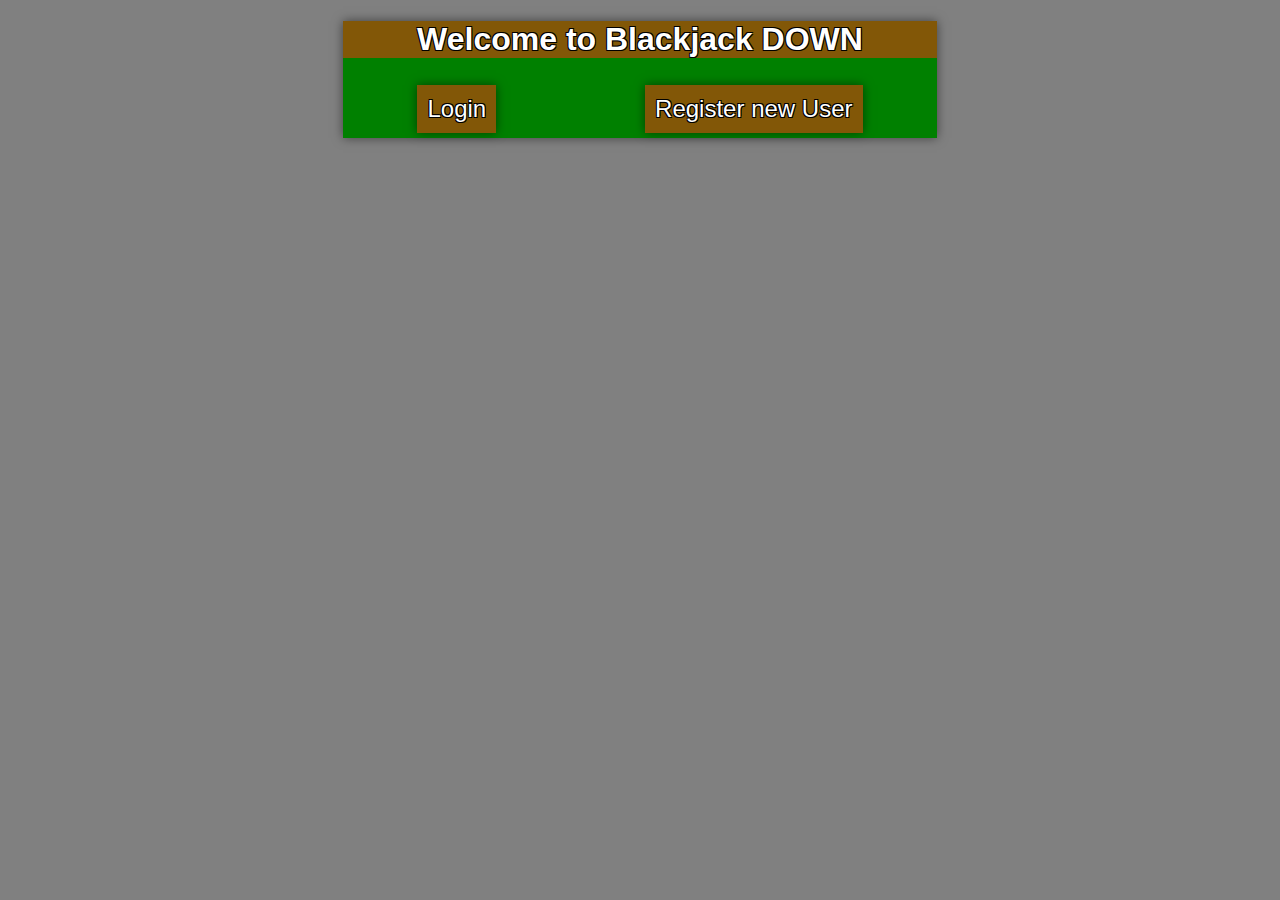
<file: index.html>
<!DOCTYPE html>
<html>
  <head>
    <link rel="stylesheet" type="text/css" href="css/bjd.css" />
    <meta charset="utf-8" />
  </head>
  <header>
    <title>Welcome</title>
  </header>
  <body class="loginwrapper">
    <h1>Welcome to Blackjack DOWN</h1>
    <div class="flex">
      <a href="login.html">Login</a>
      <a href="register.html">Register new User</a>
    </div>
  </body>
</html>
</file>
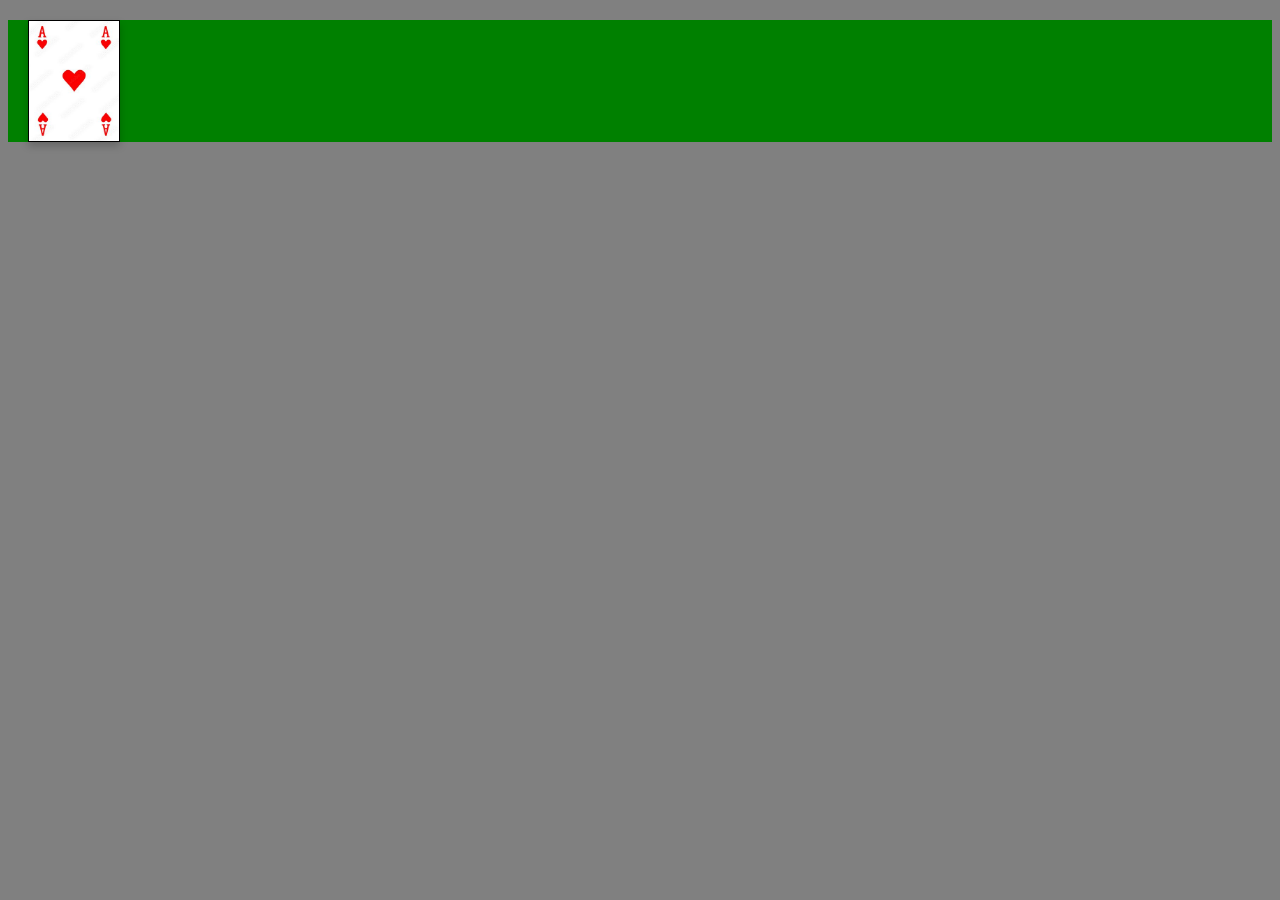
<file: cardtest.html>
<!DOCTYPE html>
<html>
  <head>
    <link rel="stylesheet" type="text/css" href="css/bjd.css" />
  </head>
  <div class="card">
    <img src="img/herzass.jpg" alt="Herz-As" width="100%" ; />
  </div>
</html>
</file>
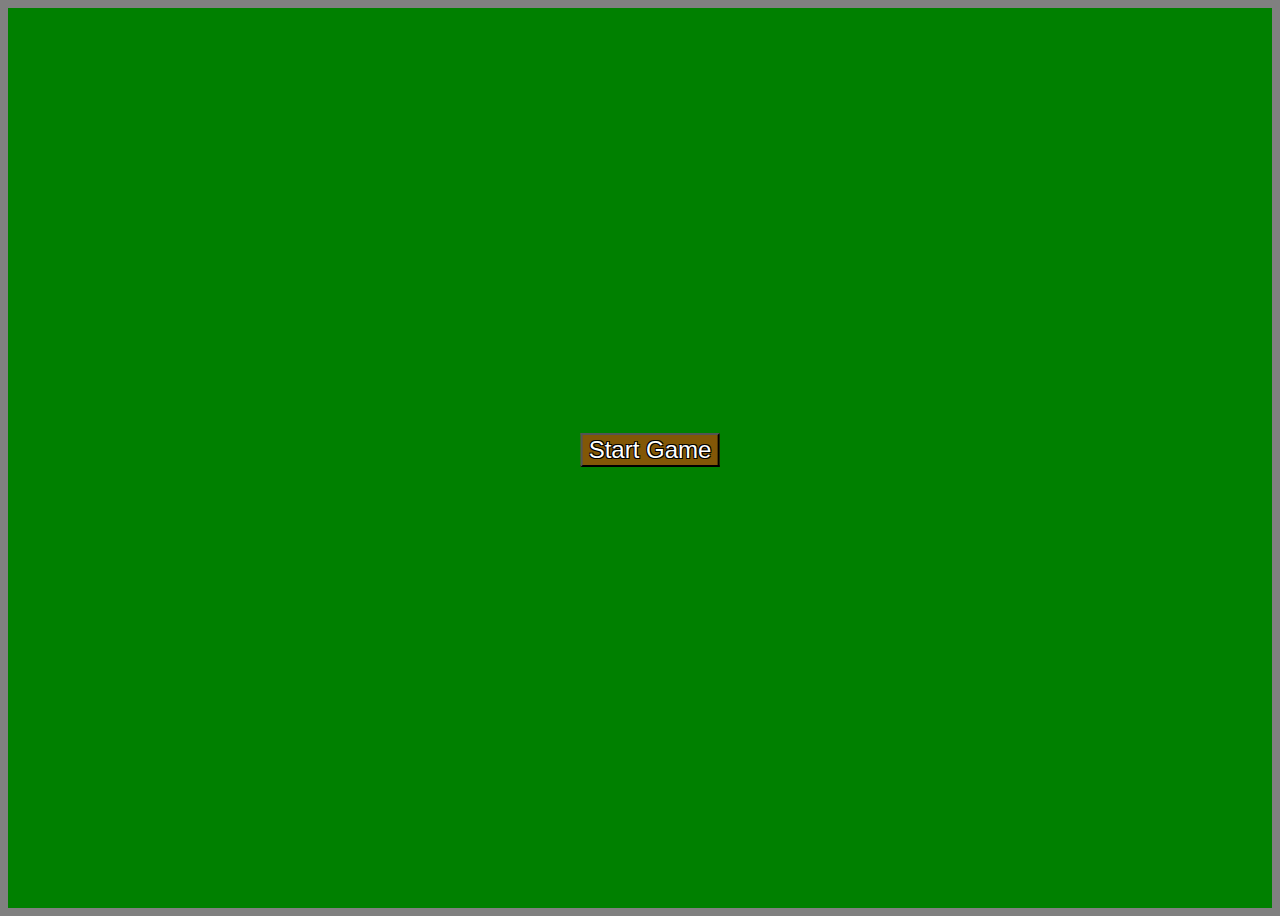
<file: game.html>
<!DOCTYPE html>
<html>
  <head>
    <meta charset="utf-8" />
    <link rel="stylesheet" href="css/bjd.css" />
    <title>Blackjack Down</title>
    <script>
      function sendBetRequest(element) {
        var betAmount = document.getElementById("betInput").value;
        var xhttp = new XMLHttpRequest();
        xhttp.onreadystatechange = function () {
          if (xhttp.readyState === 4 && xhttp.status === 200) {
            var result = document.getElementById(element);
            result.innerHTML = xhttp.responseText;
          }
        };
        xhttp.open("POST", "game.php", true);
        xhttp.setRequestHeader(
          "Content-Type",
          "application/x-www-form-urlencoded"
        );
        xhttp.send("bet=" + betAmount);
      }
      function sendRequest(param, element) {
        if (typeof param !== "string") {
          throw new Error("sendRequest requires a string parameter 'param'");
        }
        if (typeof element !== "string") {
          throw new Error("sendRequest requires a string parameter 'element'");
        }
        var xhttp = new XMLHttpRequest();
        xhttp.onreadystatechange = function () {
          if (xhttp.readyState === 4 && xhttp.status === 200) {
            var result = document.getElementById(element);
            result.innerHTML = xhttp.responseText;
          }
        };
        xhttp.open("GET", "game.php?" + param, true);
        xhttp.send();
      }
      function validateInput(event) {
        var key = event.key;
        if (
          !(
            event.ctrlKey ||
            event.altKey ||
            (48 <= event.keyCode && event.keyCode <= 57) ||
            event.key === "Backspace"
          )
        ) {
          event.preventDefault();
        }
      }
    </script>
  </head>
  <body>
    <main class="gamebody" id="gamebody">
      <input
        class="startGameButton"
        type="button"
        value="Start Game"
        onclick="sendRequest('start=1','gamebody')"
      />

      <!--  wird vom Server ausgegeben: - danach steuert der spieler
        das "game" mit "hit"-> element=player und die bank mit "stand"-> element = dealer
      <div class="gamewrapper" id="dealer"></div> 

    <div class="gamewrapper" id="player"></div>

    <input type="button" value="hit" name="hit" onclick="hit()" /> 
    </div> -->
    </main>
  </body>
</html>
</file>
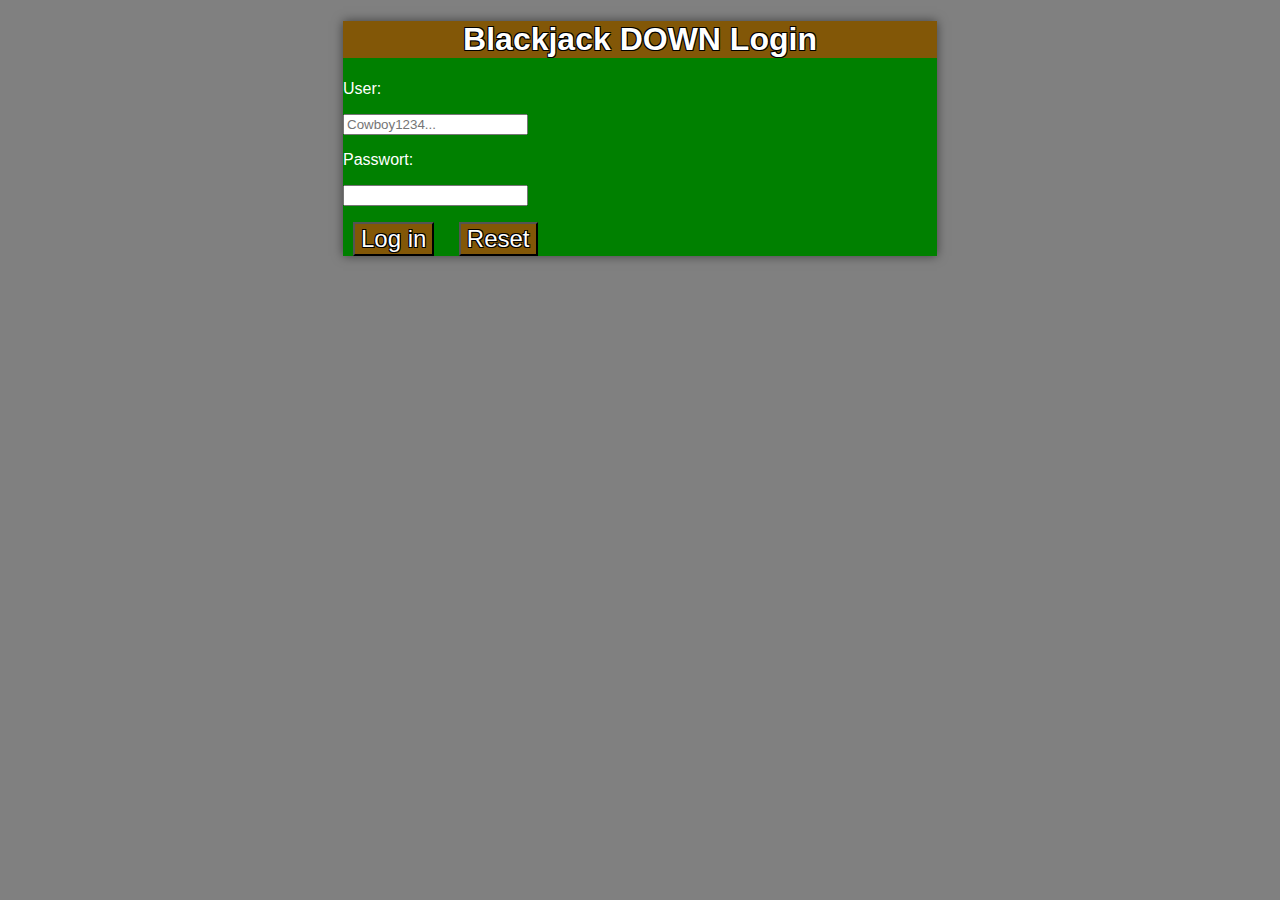
<file: login.html>
<!DOCTYPE html>
<html>
  <head>
    <link rel="stylesheet" type="text/css" href="css/bjd.css" />
  </head>
  <body class="loginwrapper">
    <h1>Blackjack DOWN Login</h1>
    <form action="login.php" method="post" >
      <p>User:</p>
      <input type="text" required name="userid" placeholder="Cowboy1234..." />
      <p>Passwort:</p>
      <input type="password" required name="pw" />
      <p><input type="submit" value="Log in" /> <input type="reset" /></p>
    </form>
  </body>
</html>
</file>
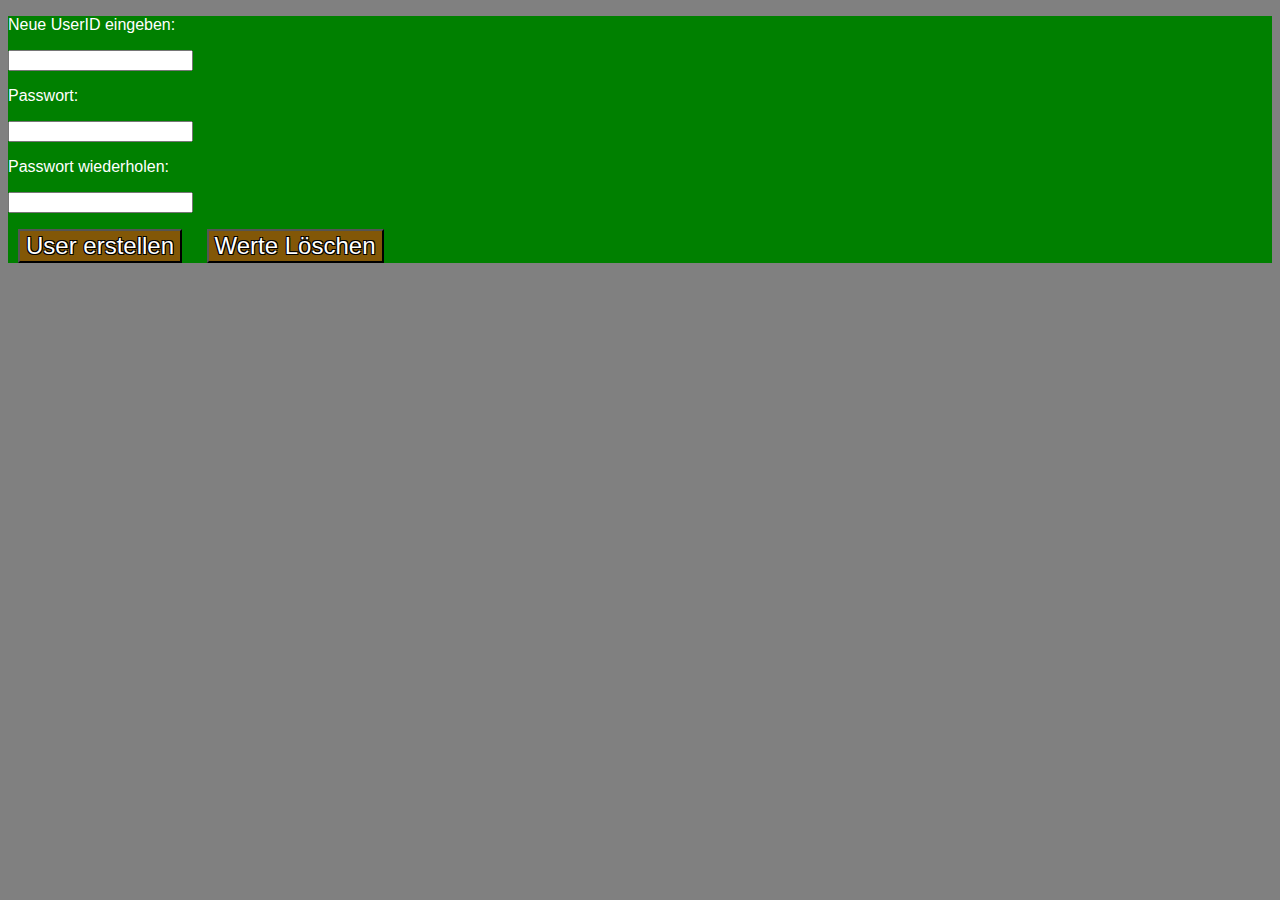
<file: register.html>
<!DOCTYPE html>
<html>
  <head>
    <meta charset="utf-8" />
    <link rel="stylesheet" type="text/css" href="css/bjd.css" />
  </head>
  <body>
    <form action="register.php" method="post">
      <p>Neue UserID eingeben:</p>
      <input type="text" required name="userid" />
      <p>Passwort:</p>
      <input type="password" required name="pw1" />
      <p>Passwort wiederholen:</p>
      <input type="password" required name="pw2" />

      <p>
        <input type="submit" value="User erstellen" />
        <input type="reset" value="Werte Löschen" />
      </p>
    </form>
  </body>
</html>
</file>
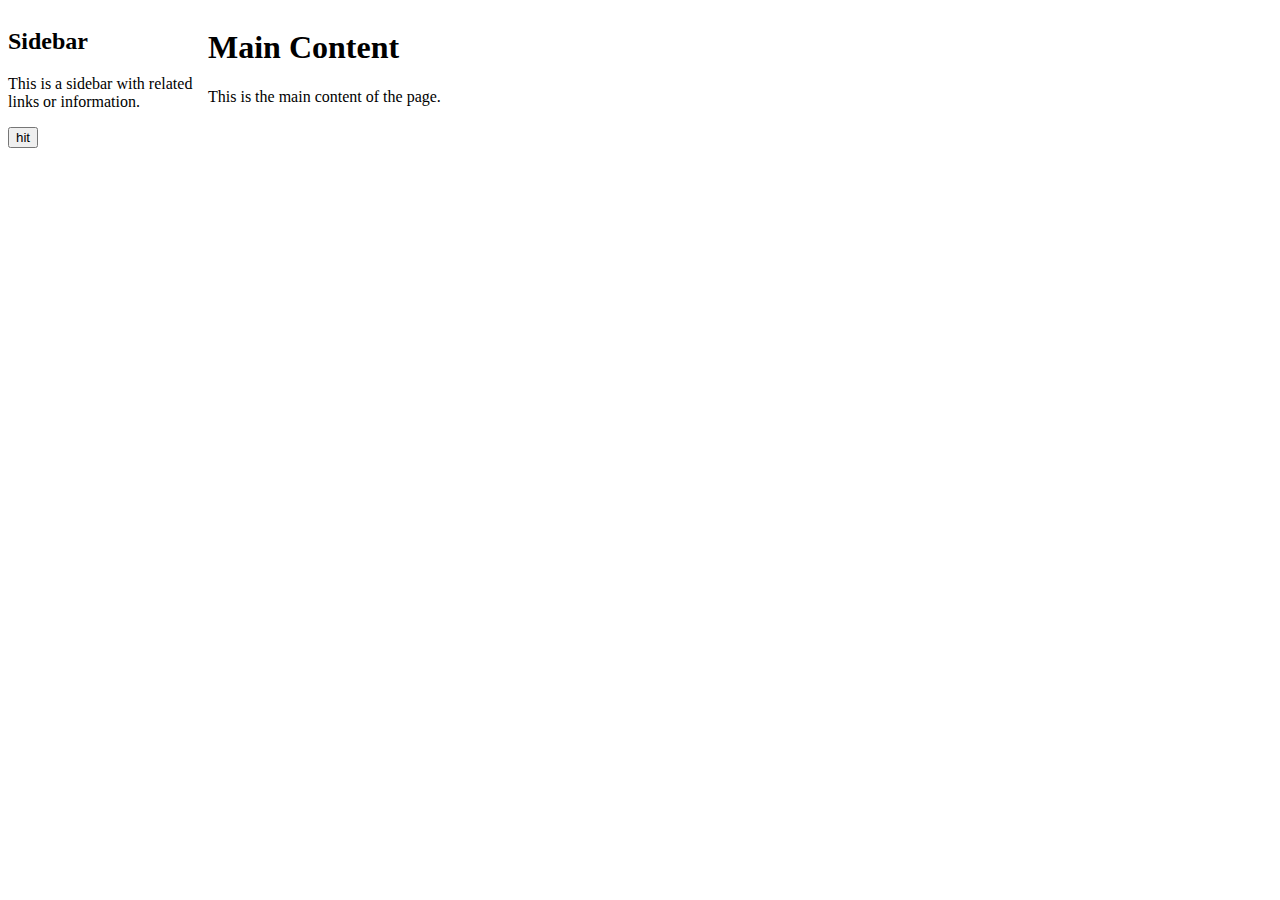
<file: test.html>
<!DOCTYPE html>
<html>
  <head>
    <title>Button Example</title>
    <script>
      function hit() {
        document.getElementById("message").innerHTML = "Button was clicked!";
      }
    </script>
    <style>
      main {
        flex: 1;
      }

      aside {
        flex: 0 0 200px;
      }
    </style>
  </head>
  <body>
    <div style="display: flex;">
      <aside>
        <h2>Sidebar</h2>
        <p>This is a sidebar with related links or information.</p>
      </aside>
      <main>
        <h1>Main Content</h1>
        <p>This is the main content of the page.</p>
      </main>
    </div>
    <input type="button" value="hit" name="hit" onclick="hit()" />
    <div id="message"></div>
  </body>
</html>
</file>
<file: css/bjd.css>
.card {
  background-color: white;
  border: 1px solid black;
  padding: 0px;
  margin: 20px;
  box-shadow: 0 4px 8px 0 rgba(0, 0, 0, 0.2);
  transition: 0.3s;
  width: 90px;
  height: 120px;
  display: flex;
  overflow: hidden;
}
.card:hover {
  box-shadow: 0 16px 48px 0 rgba(0, 0, 0, 0.2);
}
.startGameButton {
  position: absolute;
  top: 50%;
  left: 50%;
  transform: translate(-50%, -50%);
}
.newGameButton {
  position: relative;
  left: 50%;
  top: 5%;
  transform: translate(-50%, -50%);
}
.buttonBar {
  display: flex;
  justify-content: center;
  align-items: center;
  flex-direction: row;
}
.moneyBar {
  font-size: x-large;
  font-family: Impact, Haettenschweiler, "Arial Narrow Bold", sans-serif;
  text-shadow: -1px -1px 0 #000, 1px -1px 0 #000, -1px 1px 0 #000,
    1px 1px 0 #000;
  background-color: #825707;
  color: white;
  margin: 0 auto;
  display: flex;
  justify-content: center;
  height: fit-content;
  width: 100%;
  position: absolute;
  bottom: 0;
}
.card img {
  width: 100%;
  height: 100%;
}
/* .busted img {
  width: 50%;
  height: 100%;
} */
.busted {
  width: 50%;
  margin: auto;
  display: flex;
  overflow: hidden;
}
.blackjack {
  width: 50%;
  margin: auto;
  display: flex;
  overflow: hidden;
}
.flex {
  display: flex;
  justify-content: space-around;
  align-items: center;
}
.gamewrapper {
  width: 90vh;
  margin: 0 auto;
  box-shadow: 0 0 10px rgba(0, 0, 0, 0.5);
  height: 40vh;
  display: flex;
  flex-direction: row;
  flex-wrap: wrap;
  position: relative;
}
.cardwrapper {
  display: flex;
  flex-direction: row;
  flex-wrap: wrap;
}
.picturewrapper {
  width: 100%;
}
.gamebody {
  width: 100%;
  height: 100vh;
}
.loginwrapper {
  width: 66vh;
  margin: 0 auto;
  box-shadow: 0 0 10px rgba(0, 0, 0, 0.5);
  height: auto;
}
.wrapper {
  max-width: 400px;
  margin: 0 auto;
  box-shadow: 0 0 10px rgba(0, 0, 0, 0.5);
  height: 100px;
}

table {
  background-color: green;
  border-collapse: collapse;
  display: flex;
  flex-direction: row;
  justify-content: center;
  margin: 0 auto;
  width: 50%;
}
td,
th {
  box-shadow: 0 4px 8px 0 rgba(0, 0, 0, 0.2);
  border: 1px solid red;
  text-align: left;
  padding: 8px;
  color: black;
  background-color: white;
  font-family: Arial, Helvetica, sans-serif;
}

html {
  background-color: grey;
}
body {
  background-color: green;
  color: white;
}
h1 {
  text-align: center;
  font-size: xx-large;
  font-family: Impact, Haettenschweiler, "Arial Narrow Bold", sans-serif;
  text-shadow: -1px -1px 0 #000, 1px -1px 0 #000, -1px 1px 0 #000,
    1px 1px 0 #000;
  background-color: #825707;
}
a {
  padding: 10px;
  list-style-type: none;
  font-size: large;
  font-family: Verdana, Geneva, Tahoma, sans-serif;
  box-shadow: 0 0 10px rgba(0, 0, 0, 0.5);
  background-color: #825707;
}
p {
  font-family: Arial, Helvetica, sans-serif;
}
a:link {
  cursor: crosshair;
  font-size: x-large;
  font-family: Impact, Haettenschweiler, "Arial Narrow Bold", sans-serif;
  text-shadow: -1px -1px 0 #000, 1px -1px 0 #000, -1px 1px 0 #000,
    1px 1px 0 #000;
  background-color: #825707;
  color: white;
  text-decoration: none;
  margin: 5px auto;
}
a:visited {
  color: white;
}
a:hover {
  color: red;
  background: linear-gradient(to right, black, red);
  color: white;
}
input[type="submit"],
input[type="reset"],
input[type="button"],
input[type="number"] {
  margin: 0 10px;
  cursor: crosshair;
  font-size: x-large;
  font-family: Impact, Haettenschweiler, "Arial Narrow Bold", sans-serif;
  text-shadow: -1px -1px 0 #000, 1px -1px 0 #000, -1px 1px 0 #000,
    1px 1px 0 #000;
  background-color: #825707;
  color: white;
}
input[type="number"] {
  width: 150px;
}
input[type="submit"]:hover,
input[type="reset"]:hover,
input[type="text"]:hover,
input[type="password"]:hover,
input[type="button"]:hover,
input[type="number"]:hover {
  background: linear-gradient(to right, black, red);
  color: white;
}
</file>
